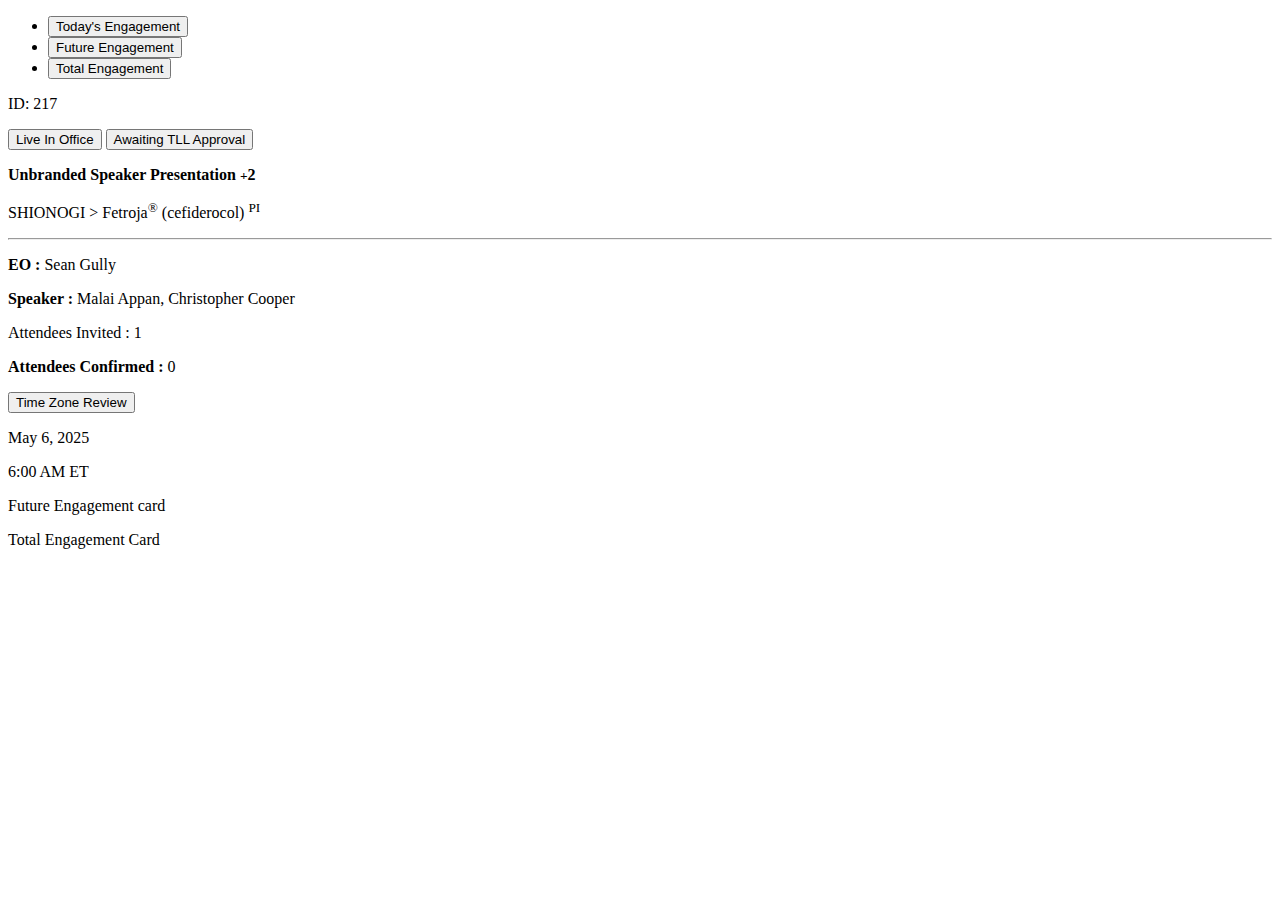
<file: Bootstrap/index.html>
<!DOCTYPE html>
<html lang="en">
  <head>
    <meta charset="UTF-8" />
    <meta name="viewport" content="width=device-width, initial-scale=1.0" />
    <title>Bootstrap Ticket Design</title>
    <link
      href="https://cdn.jsdelivr.net/npm/bootstrap@5.3.5/dist/css/bootstrap.min.css"
      rel="stylesheet"
      integrity="sha384-SgOJa3DmI69IUzQ2PVdRZhwQ+dy64/BUtbMJw1MZ8t5HZApcHrRKUc4W0kG879m7"
      crossorigin="anonymous" />
  </head>
  <body class="container">
    <!-- Tab Content -->
    <ul class="nav nav-tabs p-3" id="myTab" role="tablist">
      <li class="nav-item" role="presentation">
        <button
          class="nav-link active"
          id="today-tab"
          data-bs-toggle="tab"
          data-bs-target="#today-tab-pane"
          type="button"
          role="tab"
          aria-controls="today-tab-pane"
          aria-selected="true">
          Today's Engagement
        </button>
      </li>
      <li class="nav-item" role="presentation">
        <button
          class="nav-link"
          id="booked-tab"
          data-bs-toggle="tab"
          data-bs-target="#booked-tab-pane"
          type="button"
          role="tab"
          aria-controls="booked-tab-pane"
          aria-selected="false">
          Future Engagement
        </button>
      </li>
      <li class="nav-item" role="presentation">
        <button
          class="nav-link"
          id="cancelled-tab"
          data-bs-toggle="tab"
          data-bs-target="#cancelled-tab-pane"
          type="button"
          role="tab"
          aria-controls="cancelled-tab-pane"
          aria-selected="false">
          Total Engagement
        </button>
      </li>
    </ul>
    <div class="tab-content" id="myTabContent">
      <!-- Today Tab -->
      <div
        class="tab-pane fade show active"
        id="today-tab-pane"
        role="tabpanel"
        aria-labelledby="today-tab"
        tabindex="0">
        <!-- CARD CONTENT -->
        <div
          class="mt-3 border-start border-4 border-info p-3 mx-4 shadow-lg bg-body-light rounded">
          <div class="d-flex justify-content-between">
            <p>ID: 217</p>
            <div>
              <button class="btn btn-outline-info btn-sm text-secondary border-2 fs-6 px-2">
                Live In Office
              </button>
              <button class="btn btn-outline-warning btn-sm text-secondary border-2 fs-6 px-2">
                Awaiting TLL Approval
              </button>
            </div>
          </div>
          <p class="mt-2 mb-1">
            <strong>Unbranded Speaker Presentation <small>+</small>2</strong>
          </p>
          <p class="text-secondary">
            SHIONOGI <span class="text-info-emphasis">></span> Fetroja<sup class="fs-7">®</sup>
            (cefiderocol)
            <span><sup class="text-danger fs-7 fw-bold">PI</sup></span>
          </p>
          <hr />
          <!-- Bottom Content -->
          <div class="d-flex justify-content-between">
            <div>
              <p class="m-0"><strong>EO : </strong>Sean Gully</p>
              <p class="m-0"><strong>Speaker : </strong>Malai Appan, Christopher Cooper</p>
              <p class="m-0 text-info-emphasis">Attendees Invited : 1</p>
              <p class="m-0"><strong>Attendees Confirmed : </strong>0</p>
            </div>
            <div class="d-flex flex-column">
              <button class="btn btn-info mr-0 px-3">Time Zone Review</button>
              <div class="mr-5 text-secondary d-flex flex-column mb-0">
                <p class="mb-0 ml-0">May 6, 2025</p>
                <p class="mt-0">6:00 AM ET</p>
              </div>
            </div>
          </div>
        </div>
      </div>

      <!-- Booked Tab -->
      <div
        class="tab-pane fade"
        id="booked-tab-pane"
        role="tabpanel"
        aria-labelledby="booked-tab"
        tabindex="0">
        <div class="card mt-3 p-3">
          <p>Future Engagement card</p>
        </div>
      </div>

      <!-- Cancelled Tab -->
      <div
        class="tab-pane fade"
        id="cancelled-tab-pane"
        role="tabpanel"
        aria-labelledby="cancelled-tab"
        tabindex="0">
        <div class="card mt-3 p-3">
          <p>Total Engagement Card</p>
        </div>
      </div>
    </div>

    <script
      src="https://cdn.jsdelivr.net/npm/bootstrap@5.3.5/dist/js/bootstrap.bundle.min.js"
      integrity="sha384-k6d4wzSIapyDyv1kpU366/PK5hCdSbCRGRCMv+eplOQJWyd1fbcAu9OCUj5zNLiq"
      crossorigin="anonymous"></script>
  </body>
</html>
</file>
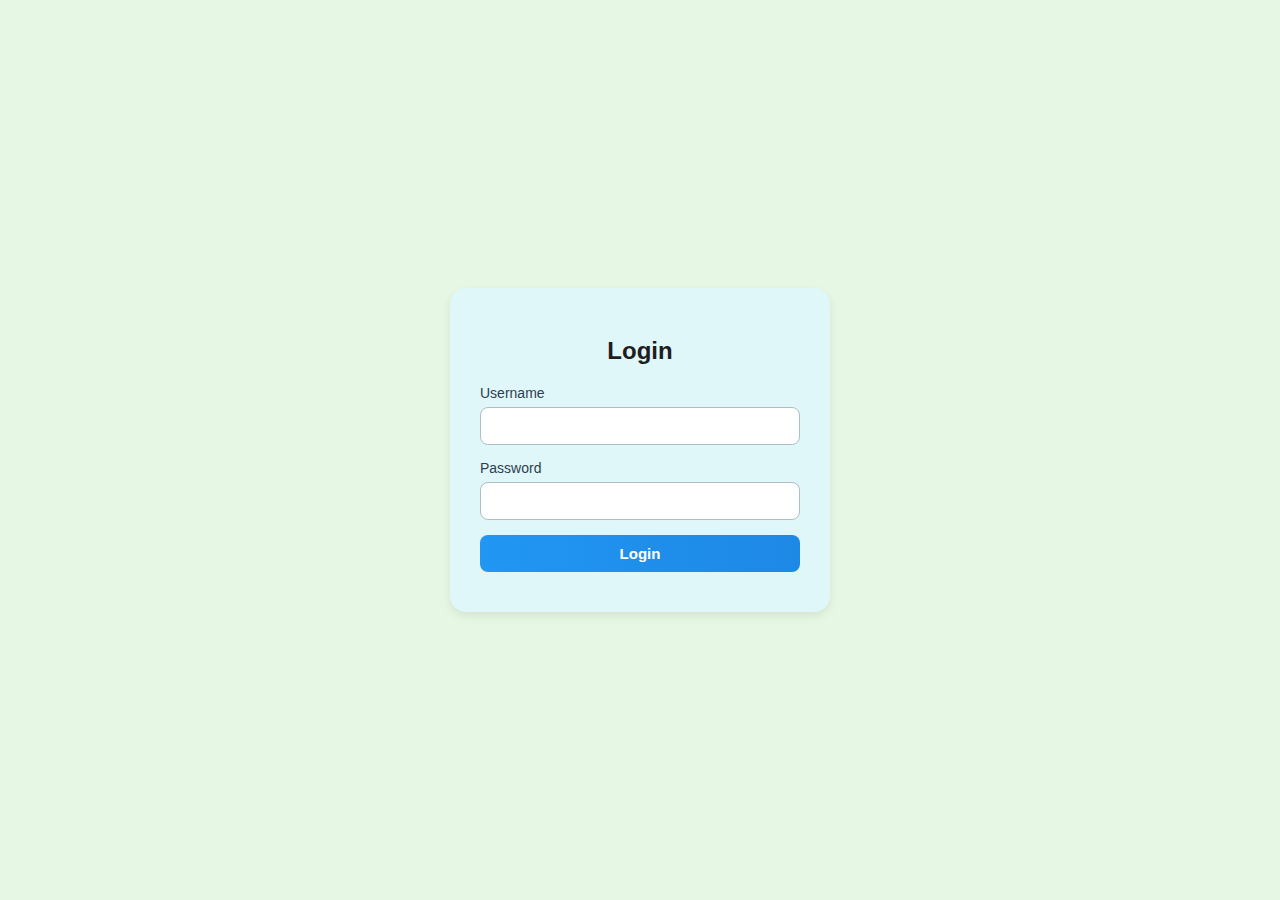
<file: Day2/index.html>
<!DOCTYPE html>
<html lang="en">
  <head>
    <meta charset="UTF-8" />
    <meta name="viewport" content="width=device-width, initial-scale=1.0" />
    <title>Login page</title>
    <link rel="stylesheet" href="css/style.css" />
  </head>
  <body>
    <!-- <div class="container">
      <div class="container_div">
        <h1>Login Form</h1>
        <form action="#">
          <label for="email">Email:</label><br />
          <input type="text" name="email" id="email" value="" /><br />
          <label for="password">Password:</label><br />
          <input type="password" name="password" id="password" value="" /><br /><br />
          <button>Submit</button>
        </form>
      </div>
    </div> -->

    <div class="login-container">
      <h2>Login</h2>
      <form id="loginForm">
        <label for="username">Username</label>
        <input type="text" id="username" required />

        <label for="password">Password</label>
        <input type="password" id="password" required />

        <button type="submit">Login</button>
        <div class="message" id="messageBox"></div>
      </form>
    </div>
  </body>
  <script src="js/script.js"></script>
</html>

<!-- Styling login page
background color
color
label, input, button tags
border, border radius
font size. font weight
padding, margin -->
</file>
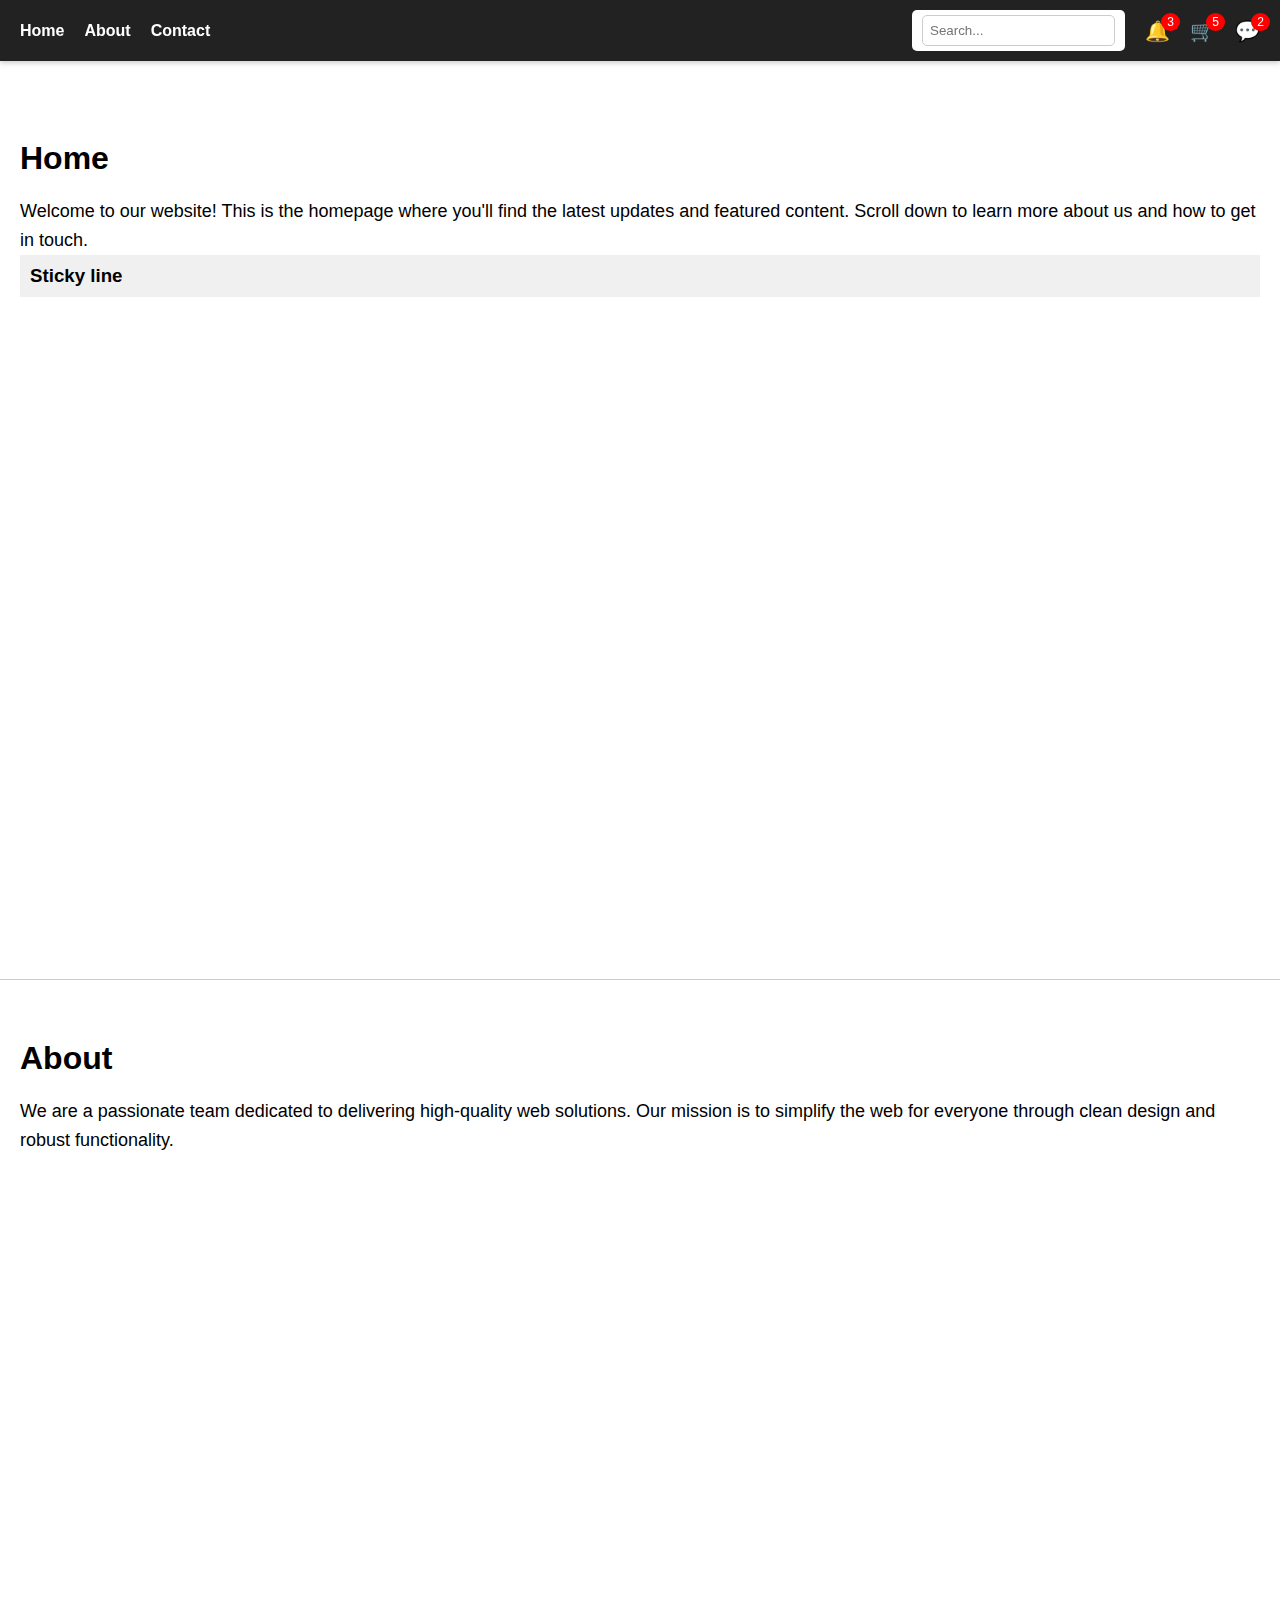
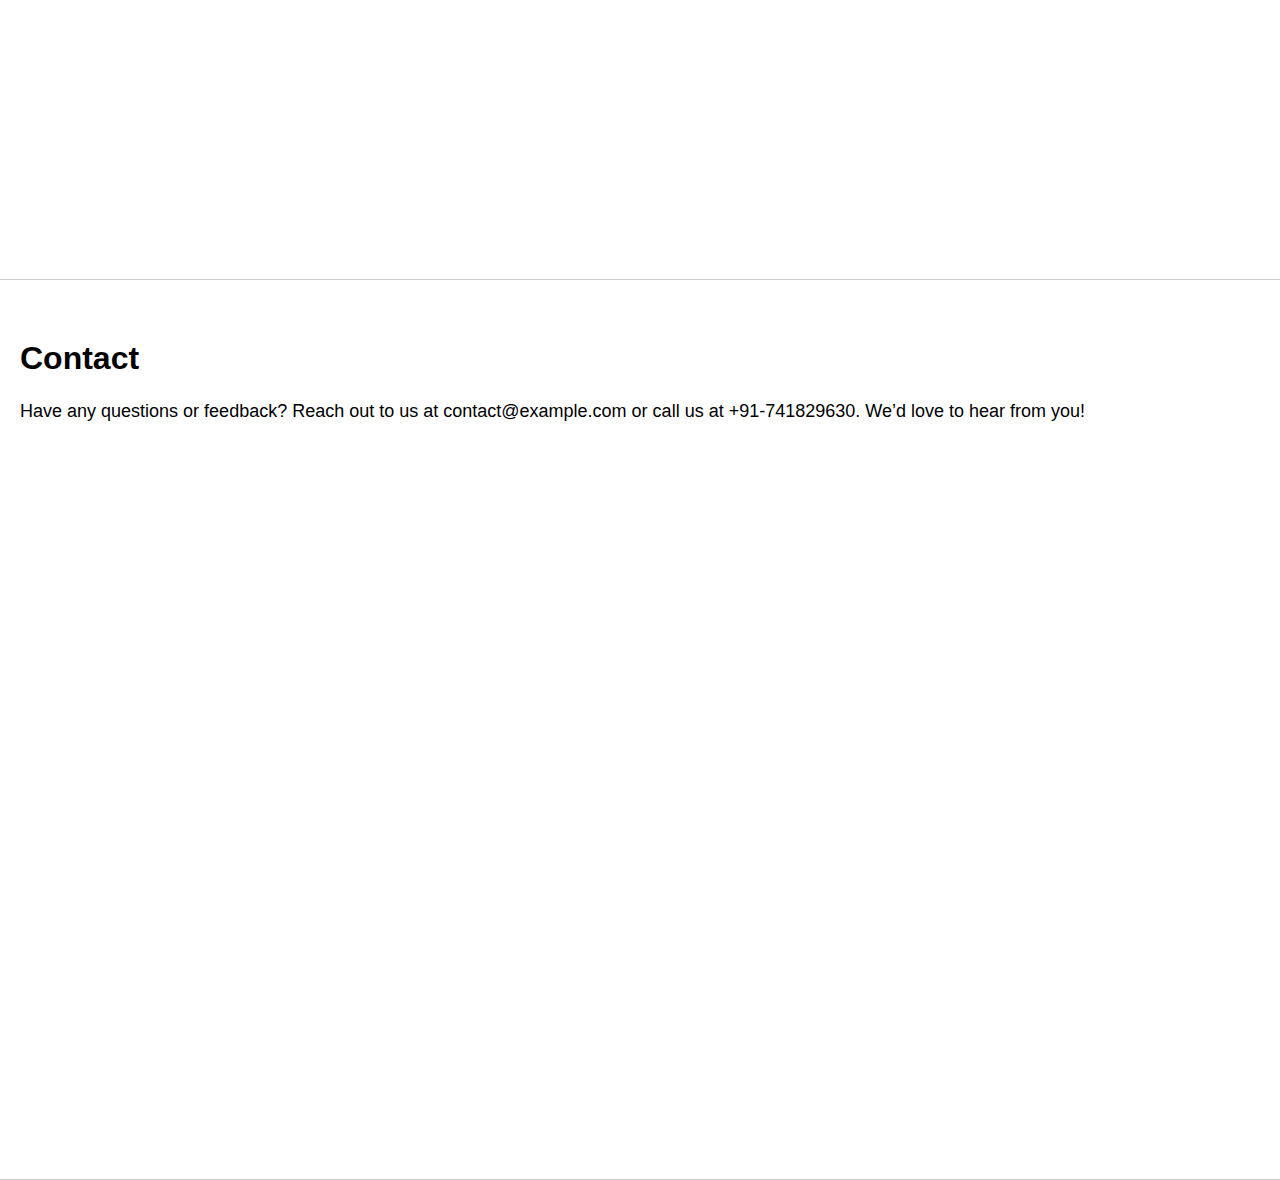
<file: Day3/index.html>
<!DOCTYPE html>
<html lang="en">
  <head>
    <meta charset="UTF-8" />
    <meta name="viewport" content="width=device-width, initial-scale=1.0" />
    <title>CSS Positions Explored</title>
    <link rel="stylesheet" href="css/style.css" />
  </head>
  <body>
    <!-- Navigation Bar -->
    <nav class="navbar">
      <!-- Left Navigation Links -->
      <ul class="nav-links">
        <li><a href="#home">Home</a></li>
        <li><a href="#about">About</a></li>
        <li><a href="#contact">Contact</a></li>
      </ul>

      <!-- Right Side: Search Bar and Icons -->
      <div class="nav-right">
        <!-- Search Input -->
        <div class="search-bar">
          <input type="text" name="Search" id="SearchBar" placeholder="Search..." />
        </div>

        <!-- Notification Icons -->
        <ul class="nav-icons">
          <li class="icon">🔔<span class="badge">3</span></li>
          <li class="icon">🛒<span class="badge">5</span></li>
          <li class="icon">💬<span class="badge">2</span></li>
        </ul>
      </div>
    </nav>

    <!-- Main Content -->
    <main>
      <!-- Home Section -->
      <section id="home" class="section">
        <h1>Home</h1>
        <p>
          Welcome to our website! This is the homepage where you'll find the latest updates and
          featured content. Scroll down to learn more about us and how to get in touch.
        </p>
        <h3 id="h3-sticky">Sticky line</h3>
      </section>

      <!-- About Section -->
      <section id="about" class="section">
        <h1>About</h1>
        <p>
          We are a passionate team dedicated to delivering high-quality web solutions. Our mission
          is to simplify the web for everyone through clean design and robust functionality.
        </p>
      </section>

      <!-- Contact Section -->
      <section id="contact" class="section">
        <h1>Contact</h1>
        <p>
          Have any questions or feedback? Reach out to us at contact@example.com or call us at
          +91-741829630. We’d love to hear from you!
        </p>
      </section>
    </main>
  </body>
</html>
</file>
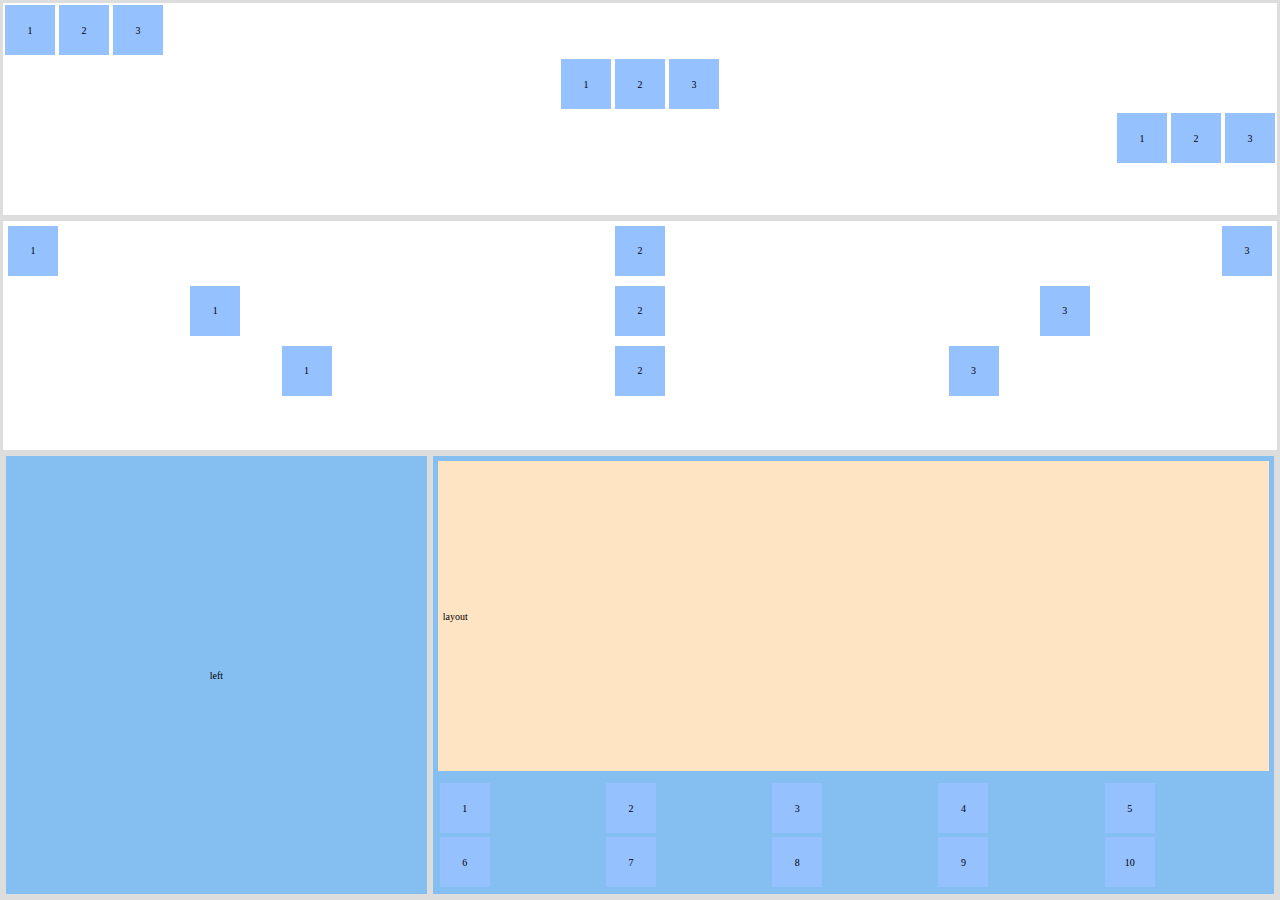
<file: Day4/index.html>
<!DOCTYPE html>
<html lang="en">
  <head>
    <meta charset="UTF-8" />
    <meta name="viewport" content="width=device-width, initial-scale=1.0" />
    <title>Flex and Grid</title>
    <!-- Link to external CSS file -->
    <link rel="stylesheet" href="css/style.css" />
  </head>
  <body>
    <div class="container">
      <!-- Top section -->
      <div class="top">
        <!-- Top row 0 -->
        <div class="top_row0">
          <div class="box">1</div>
          <div class="box">2</div>
          <div class="box">3</div>
        </div>
        <!-- Top row 1 -->
        <div class="top_row1">
          <div class="box">1</div>
          <div class="box">2</div>
          <div class="box">3</div>
        </div>
        <!-- Top row 2 -->
        <div class="top_row2">
          <div class="box">1</div>
          <div class="box">2</div>
          <div class="box">3</div>
        </div>
      </div>
      <!-- Middle section -->
      <div class="middle">
        <!-- Middle row 0 -->
        <div class="mid_row0">
          <div class="box">1</div>
          <div class="box">2</div>
          <div class="box">3</div>
        </div>
        <!-- Middle row 1 -->
        <div class="mid_row1">
          <div class="box">1</div>
          <div class="box">2</div>
          <div class="box">3</div>
        </div>
        <!-- Middle row 2 -->
        <div class="mid_row2">
          <div class="box">1</div>
          <div class="box">2</div>
          <div class="box">3</div>
        </div>
      </div>
      <!-- Bottom section -->
      <div class="bottom">
        <!-- Left section -->
        <div class="left">left</div>
        <!-- Right section -->
        <div class="right">
          <div class="top">layout</div>
          <!-- Down section with multiple boxes -->
          <div class="down">
            <div class="box">1</div>
            <div class="box">2</div>
            <div class="box">3</div>
            <div class="box">4</div>
            <div class="box">5</div>
            <div class="box">6</div>
            <div class="box">7</div>
            <div class="box">8</div>
            <div class="box">9</div>
            <div class="box">10</div>
          </div>
        </div>
      </div>
    </div>
  </body>
</html>
</file>
<file: Day2/css/style.css>
/* Centering the entire layout on the screen */
body {
  background-color: #e6f7e3; /* Light green background */
  font-family: Arial, sans-serif;
  display: flex;
  justify-content: center;
  align-items: center;
  height: 100vh; /* Full height of viewport */
  margin: 0;
}

/* Container holding both login and image side-by-side */
.main-wrapper {
  display: flex;
  gap: 40px; /* Space between login and image */
  align-items: center;
  background-color: #ffffff;
  padding: 30px;
  border-radius: 20px;
  box-shadow: 0 8px 24px rgba(0, 0, 0, 0.12); /* Soft shadow */
}

/* Login form container */
.login-container {
  background-color: #e0f7fa; /* Light blue background */
  padding: 30px;
  border-radius: 16px;
  width: 320px;
  box-shadow: 0 4px 10px rgba(0, 0, 0, 0.08); /* Inner shadow */
  transition: transform 0.2s ease; /* Smooth lift effect */
}

/* Slight lift on hover */
.login-container:hover {
  transform: translateY(-2px);
}

/* Login heading styling */
.login-container h2 {
  text-align: center;
  color: #1e1e1e;
  margin-bottom: 20px;
  font-weight: 600;
}

/* Label styling */
label {
  display: block;
  margin-bottom: 6px;
  color: #2c3e50;
  font-size: 14px;
  font-weight: 500;
}

/* Input fields (username & password) */
input {
  width: 100%;
  padding: 10px;
  margin-bottom: 15px;
  border: 1px solid #b0bec5;
  border-radius: 8px;
  font-size: 14px;
  box-sizing: border-box;
  transition: border-color 0.3s, box-shadow 0.3s;
}

/* Input focus effect */
input:focus {
  border-color: #64b5f6;
  box-shadow: 0 0 4px #64b5f6;
  outline: none;
}

/* Login button styling */
button {
  width: 100%;
  padding: 10px;
  background: linear-gradient(to right, #2196f3, #1e88e5); /* Blue gradient */
  color: white;
  border: none;
  border-radius: 8px;
  font-size: 15px;
  font-weight: bold;
  cursor: pointer;
  transition: background 0.3s ease, transform 0.2s ease;
}

/* Hover effect on login button */
button:hover {
  background: #1565c0;
  transform: scale(1.01);
}

/* Message box below the button */
.message {
  margin-top: 10px;
  text-align: center;
  font-size: 14px;
  color: #555;
}

/* Container for the image next to login */
.image-container {
  max-width: 300px;
}

/* Styling for the image */
.login-image {
  width: 100%;
  height: auto;
  border-radius: 12px;
}
</file>
<file: Day4/css/style.css>
/* Global */
* {
  margin: 0;
  font-size: 10px;
}

html,
body {
  height: 100%;
}

/* Borders */
.container > div,
.bottom > .left,
.bottom > .right {
  border: 3px solid #dddddd;
}

/* Border adjustments */
.bottom > .left,
.bottom > .right {
  border-top: none;
}

/* Container */
.container {
  display: flex;
  flex-direction: column;
  height: 100%;
  /* gap: 10px; */
}

/* Top Section */
.top {
  height: 24%;
}

/* Middle Section */
.middle {
  background: white;
  height: 26%;

  .box {
    margin: 5px;
  }
}

/* Bottom Section */
.bottom {
  background: #85bef1;
  height: 50%;
  display: flex;

  /* Left Part */
  .left {
    display: flex;
    flex: 1;
    justify-content: center;
    align-items: center;
  }

  /* Right Part */
  .right {
    display: flex;
    flex: 2;
    flex-direction: column;

    /* Top Inside Right */
    .top {
      display: flex;
      background-color: #ffe4c4;
      flex: 1;
      margin: 5px;
      align-items: center;
      padding: 5px;
    }

    /* Down Inside Right */
    .down {
      margin: 5px;
    }
  }
}

/* Box */
.box {
  width: 50px;
  height: 50px;
  background: #95c1ff;
  display: flex;
  align-items: center;
  justify-content: center;
  margin: 2px;
  /* border-radius: 5px; */
}

/* Top Row Alignment */
.top_row0 {
  display: flex;
  justify-content: start;
}
.top_row1 {
  display: flex;
  justify-content: center;
}
.top_row2 {
  display: flex;
  justify-content: end;
}

/* Middle Row Alignment */
.mid_row0 {
  display: flex;
  justify-content: space-between;
}
.mid_row1 {
  display: flex;
  justify-content: space-around;
}
.mid_row2 {
  display: flex;
  justify-content: space-evenly;
}

/* Grid for Down Section */
.down {
  display: grid;
  grid-template-columns: repeat(5, 1fr);
}
</file>
<file: Day3/css/style.css>
/* Reset styles */
* {
  margin: 0;
  padding: 0;
  box-sizing: border-box;
}

/* Base styles */
body {
  font-family: Arial, sans-serif;
  scroll-behavior: smooth;
}

/* Navbar styling */
.navbar {
  position: fixed;
  top: 0;
  width: 100%;
  background-color: #222;
  padding: 10px 20px;
  display: flex;
  justify-content: space-between;
  align-items: center;
  color: white;
  z-index: 1000;
  box-shadow: 0 2px 5px rgba(0, 0, 0, 0.2);
}

/* Navigation links */
.navbar ul {
  display: flex;
  list-style: none;
  gap: 20px;
}

.nav-links a {
  color: white;
  text-decoration: none;
  font-weight: bold;
  transition: color 0.3s;
}

.nav-links a:hover {
  color: #ffc107;
}

/* Right side of navbar (search + icons) */
.nav-right {
  display: flex;
  gap: 20px;
  align-items: center;
}

/* Search bar styles */
.search-bar {
  display: flex;
  align-items: center;
  gap: 8px;
  background-color: white;
  padding: 5px 10px;
  border-radius: 5px;
  color: black;
}

.search-bar input {
  padding: 7px;
  border-radius: 5px;
  border: 1px solid #ccc;
  outline: none;
}

/* Icons with badges */
.nav-icons .icon {
  position: relative;
  font-size: 20px;
  cursor: pointer;
}

.badge {
  position: absolute;
  top: -6px;
  right: -10px;
  background-color: red;
  color: white;
  border-radius: 50%;
  padding: 2px 6px;
  font-size: 12px;
}

/* Main content spacing below fixed navbar */
main {
  padding-top: 80px;
}

/* Section styling */
.section {
  padding: 60px 20px;
  min-height: 100vh;
  border-bottom: 1px solid #ccc;
}

.section h1 {
  font-size: 32px;
  margin-bottom: 20px;
}

.section p {
  font-size: 18px;
  line-height: 1.6;
}

/* Sticky h3 element inside the home section */
#h3-sticky {
  position: sticky;
  top: 60px;
  background-color: #f0f0f0;
  padding: 10px;
  z-index: 500;
}
</file>
